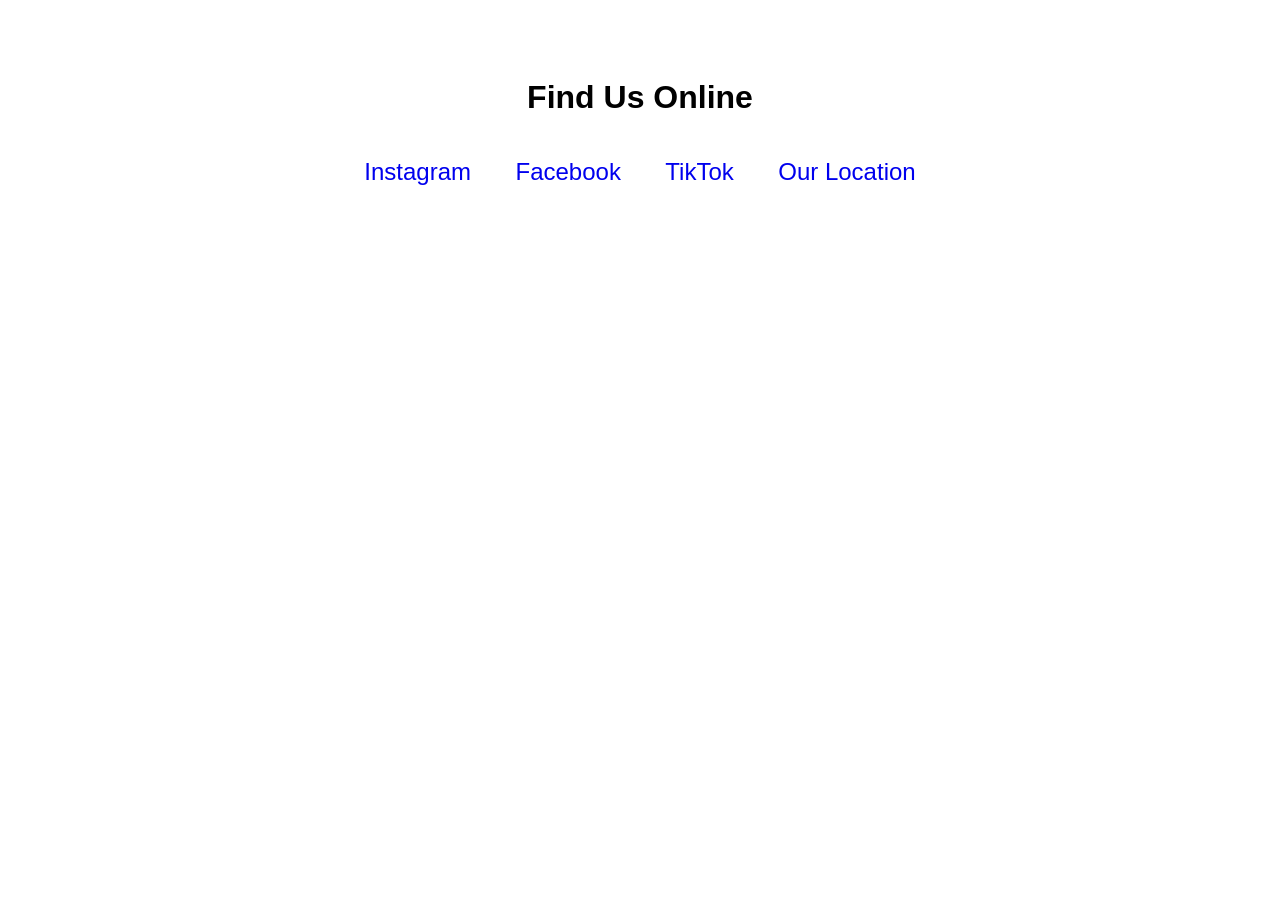
<file: contact.html>
<!DOCTYPE html>
<html lang="en">
<head>
  <meta charset="UTF-8" />
  <meta name="viewport" content="width=device-width, initial-scale=1.0"/>
  <link rel="contactsheet" href="contact.css">
  
  <title>Contact Us</title>
  <style>
    body {
      font-family: sans-serif;
      text-align: center;
      padding: 50px;
    }

    .contact-icons a {
      display: inline-block;
      margin: 20px;
      text-decoration: none;
      font-size: 24px;
    }
  </style>
</head>
<body>
  <h1>Find Us Online</h1>
  <div class="contact-icons">
    <a href="https://www.instagram.com/orangery.flowers.shop?utm_source=ig_web_button_share_sheet&igsh=ZDNlZDc0MzIxNw==" target="_blank">Instagram</a>
    <a href="https://www.facebook.com/orangery.flowers.shop" target="_blank">Facebook</a>
    <a href="https://www.tiktok.com/@orangery.flowers.shop?is_from_webapp=1&sender_device=pc" target="_blank">TikTok</a>
    <a href="https://www.google.com/maps/place/8+Irakli+Abashidze+Street,+T'bilisi+0179/data=!4m2!3m1!1s0x40440ccd00281d6b:0x6539410b76037c31?sa=X&ved=1t:242&ictx=111" target="_blank">Our Location</a>
  </div>
</body>
</html>
</file>
<file: contact.css>
/* contact.css */

/* General Reset and Fonts */
* {
    margin: 0;
    padding: 0;
    box-sizing: border-box;
  }
  
  body {
    font-family: 'Poppins', sans-serif;
    background-color: #fff;
    color: #333;
  }
  
  /* Header */
  header {
    background-color: #fddde6;
    padding: 10px 20px;
    display: flex;
    justify-content: space-between;
    font-size: 14px;
  }
  
  /* Navigation Bar */
  .main-nav {
    background-color: #f78da7;
    padding: 15px 20px;
    display: flex;
    justify-content: center;
    gap: 30px;
  }
  
  .main-nav a {
    text-decoration: none;
    color: white;
    font-weight: 600;
  }
  
  /* Contact Page Style */
  .contact-container {
    background-color: #fff0f5;
    padding: 50px 20px;
    text-align: center;
  }
  
  .contact-container h2 {
    font-size: 32px;
    margin-bottom: 20px;
    color: #d6336c;
  }
  
  .social-links {
    display: flex;
    justify-content: center;
    gap: 30px;
    margin-top: 30px;
  }
  
  .social-links a {
    text-decoration: none;
    color: #333;
    font-size: 18px;
    display: flex;
    align-items: center;
    gap: 10px;
  }
  
  .social-links img {
    width: 32px;
    height: 32px;
  }
</file>
